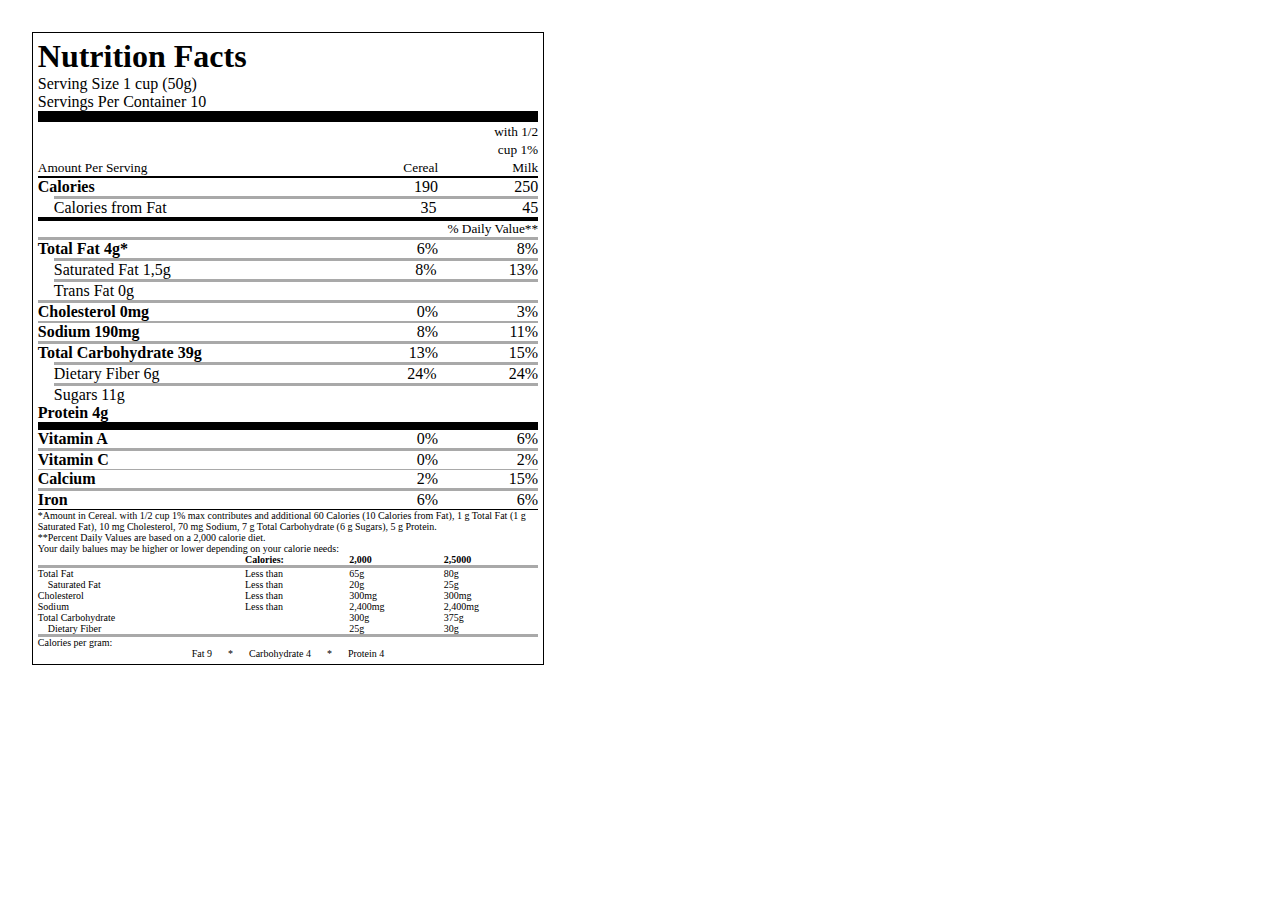
<file: karov/index.html>
<!DOCTYPE html>
<html lang="en">
<head>
    <meta charset="UTF-8">
    <meta http-equiv="X-UA-Compatible" content="IE=edge">
    <meta name="viewport" content="width=device-width, initial-scale=1.0">
    <link rel="stylesheet" type="text/css" href="style.css">
    <title>CSS Day3</title>
</head>
<body>
    <main>
        <div class="container">
            <div class="header">
                <h1>Nutrition Facts</h1>
                <p>Serving Size 1 cup (50g)</p>
                <p>Servings Per Container 10</p>
            </div>
            <div class="hr-black"></div>
            <div class="small">
                <p><small>with 1/2</small></p>
                <p><small>cup 1%</small></p>
            </div>

            <div class="amounts">
               <div class="first">
                <small>Amount Per Serving</small>
               </div>
                <div class="second">
                    <p><small>Cereal</small></p>
                </div>
                <div class="third">
                    <p><small>Milk</small></p>
                </div>
            </div>

            <div class="content">
                <div class="first">
                    <h4>Calories</h4>
                </div>
                <div class="second">
                    <p>190</p>
                </div>
                <div class="third">
                    <p>250</p>
                </div>
            </div>
            
            <div class="content indendet">
                <div class="first">
                    <p>Calories from Fat</p>
                </div>
                <div class="second">
                    <p>35</p>
                </div>
                <div class="third">
                    <p>45</p>
                </div>
            </div>
            
            <div class="daily-value">
                <small>% Daily Value**</small>
            </div>

            <div class="content">
                <div class="first">
                    <h4>Total Fat 4g*</h4>
                </div>
                <div class="second">
                    <p>6%</p>
                </div>
                <div class="third">
                    <p>8%</p>
                </div>
            </div>
            
            <div class="content indendet">
                <div class="first">
                    <p>Saturated Fat 1,5g</p>
                </div>
                <div class="second">
                    <p>8%</p>
                </div>
                <div class="third">
                    <p>13%</p>
                </div>
            </div>

            <div class="content indendet">
                <div class="first">
                    <p>Trans Fat 0g</p>
                </div>
            </div>

            <div class="content borders">
                <div class="first">
                    <h4>Cholesterol 0mg</h4>
                </div>
                <div class="second">
                    <p>0%</p>
                </div>
                <div class="third">
                    <p>3%</p>
                </div>
            </div>

            <div class="content border-bottom">
                <div class="first">
                    <h4>Sodium 190mg</h4>
                </div>
                <div class="second">
                    <p>8%</p>
                </div>
                <div class="third">
                    <p>11%</p>
                </div>
            </div>

            <div class="content">
                <div class="first">
                    <h4>Total Carbohydrate 39g</h4>
                </div>
                <div class="second">
                    <p>13%</p>
                </div>
                <div class="third">
                    <p>15%</p>
                </div>
            </div>
            
            <div class="content indendet">
                <div class="first">
                    <p>Dietary Fiber 6g</p>
                </div>
                <div class="second">
                    <p>24%</p>
                </div>
                <div class="third">
                    <p>24%</p>
                </div>
            </div>

            <div class="content indendet">
                <div class="first">
                    <p>Sugars 11g</p>
                </div>
            </div>

            <div class="content border-bottom-xl">
                <div class="first">
                    <h4>Protein 4g</h4>
                </div>
            </div>

            <div class="content border-bottom">
                <div class="first">
                    <h4>Vitamin A </h4>
                </div>
                <div class="second">
                    <p>0%</p>
                </div>
                <div class="third">
                    <p>6%</p>
                </div>
            </div>

            <div class="content border-bottom-light">
                <div class="first">
                    <h4>Vitamin C </h4>
                </div>
                <div class="second">
                    <p>0%</p>
                </div>
                <div class="third">
                    <p>2%</p>
                </div>
            </div>

            <div class="content border-bottom">
                <div class="first">
                    <h4>Calcium </h4>
                </div>
                <div class="second">
                    <p>2%</p>
                </div>
                <div class="third">
                    <p>15%</p>
                </div>
            </div>

            <div class="content border-bottom-black">
                <div class="first">
                    <h4>Iron </h4>
                </div>
                <div class="second">
                    <p>6%</p>
                </div>
                <div class="third">
                    <p>6%</p>
                </div>
            </div>

            <div>
                <small class="footnote">
                    *Amount in Cereal. with 1/2 cup 1% max contributes and additional 60 Calories (10 Calories from Fat), 1 g Total Fat (1 g Saturated Fat), 10 mg Cholesterol, 70 mg Sodium, 7 g Total Carbohydrate (6 g Sugars), 5 g Protein.
                    <br>
                    **Percent Daily Values are based on a 2,000 calorie diet.
                    <br>
                    Your daily balues may be higher or lower depending on your calorie needs:
                    <br>

                </small>
            </div>

            <table class="border-bottom">
                <thead class="border-bottom">
                    <th></th>
                    <th>Calories:</th>
                    <th>2,000</th>
                    <th>2,5000</th>
                </thead>
                <tr>
                    <td>Total Fat</td>
                    <td>Less than</td>
                    <td>65g</td>
                    <td>80g</td>
                </tr>
                <tr>
                    <td class="td-indendet">Saturated Fat</td>
                    <td>Less than</td>
                    <td>20g</td>
                    <td>25g</td>
                </tr>
                <tr>
                    <td>Cholesterol</td>
                    <td>Less than</td>
                    <td>300mg</td>
                    <td>300mg</td>
                </tr>
                <tr>
                    <td>Sodium</td>
                    <td>Less than</td>
                    <td>2,400mg</td>
                    <td>2,400mg</td>
                </tr>
                <tr>
                    <td>Total Carbohydrate</td>
                    <td></td>
                    <td>300g</td>
                    <td>375g</td>
                </tr>
                <tr>
                    <td class="td-indendet">Dietary Fiber</td>
                    <td></td>
                    <td>25g</td>
                    <td>30g</td>
                </tr>
            </table>
            
            <p class="small-text">Calories per gram:</p>
            <div class="footer">
                <span>Fat 9</span>
                <span>*</span>
                <span>Carbohydrate 4</span>
                <span>*</span>
                <span>Protein 4</span>
            </div>

        </div>
    </main>
</body>
</html>
</file>
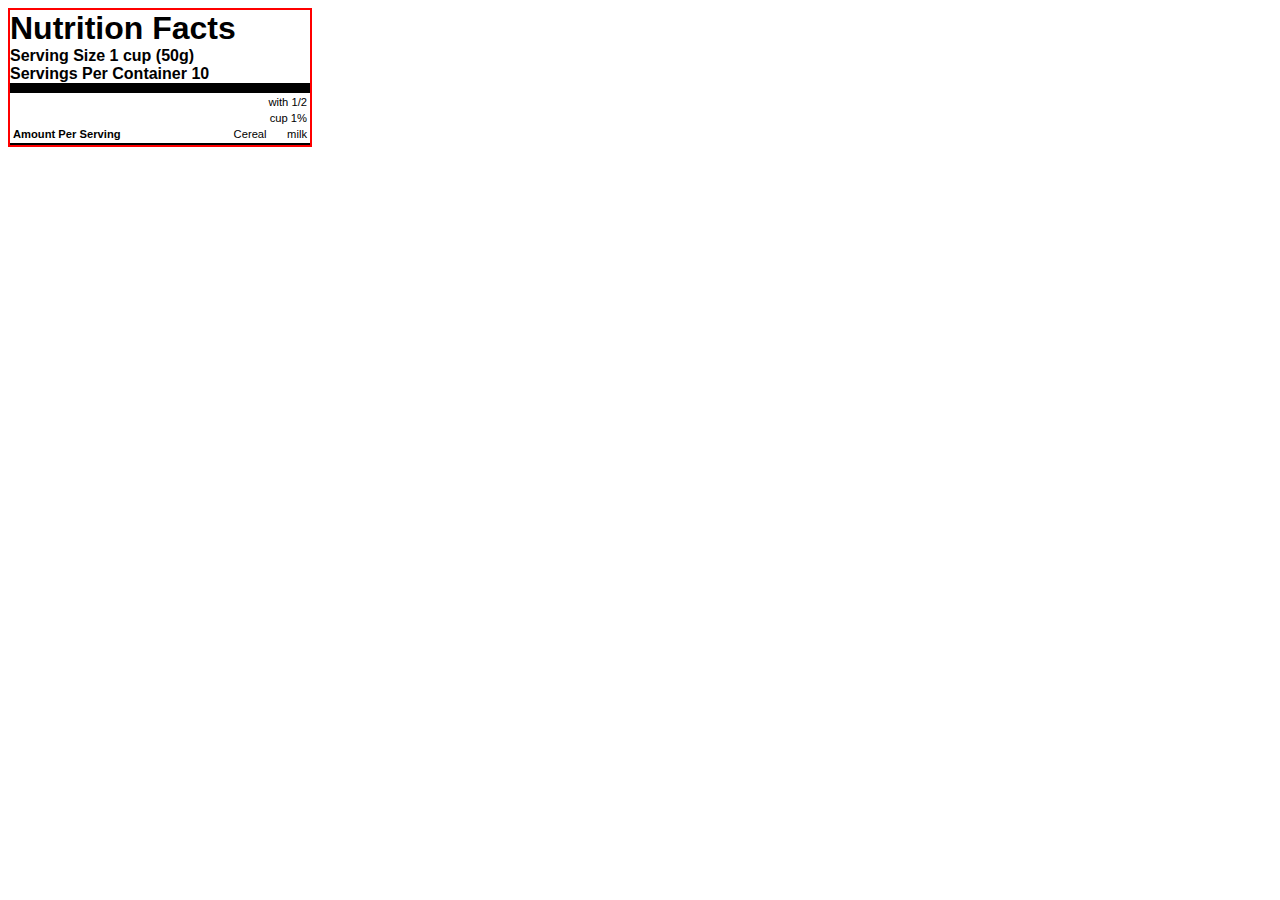
<file: inter/NUTRITION_FACTS (1).html>
<!DOCTYPE html>
<html lang="en">
<head>
    <meta charset="UTF-8">
    <meta http-equiv="X-UA-Compatible" content="IE=edge">
    <meta name="viewport" content="width=device-width, initial-scale=1.0">
    <title>Document</title>
    <style>

        body {
            font-family: Arial, Helvetica, sans-serif;
            flex-direction: row;
            border:2px solid red;
            width: 300px;
        }

        #maintable{
            width: 100%;
            display: flex;
        }

        th{
            text-align: left;
        }

        td{
            text-align: right;
            padding-right: px;
        }

        tr{
            width: 100%;
        }

        .bottomBorder2{
            border-bottom: 2px black solid;
            width: 100%;
        }

        .small-info{
            font-size: 0.7rem;
        }

        .nutrition-label {
            border-bottom: 10px solid;
            border-color: black;
        }

        .nutrition-label h1 {
            margin-top: 0;
            margin-bottom: 0;
        }

        .nutrition-label h4{
            margin-top: 0;   
            margin-bottom: 0;
        }

    </style>
</head>
<body>

    <div class="nutrition-label">
        <h1><strong>Nutrition Facts</strong></h1>
        <h4>Serving Size 1 cup (50g)</h4>
        <h4>Servings Per Container 10</h4>
    </div>

    <table id="mainTable" class="bottomBorder2">
        <tr>
            <td colspan="3" class="small-info">with 1/2</td>
        </tr>
        <tr>
            <td colspan="3" class="small-info">cup 1%</td>
        </tr>
        <tr>
            <th class="small-info">Amount Per Serving</th>
            <td class="small-info">Cereal</td>
            <td class="small-info">milk</td>
        </tr>
     </table>

</body>
</html>
</file>
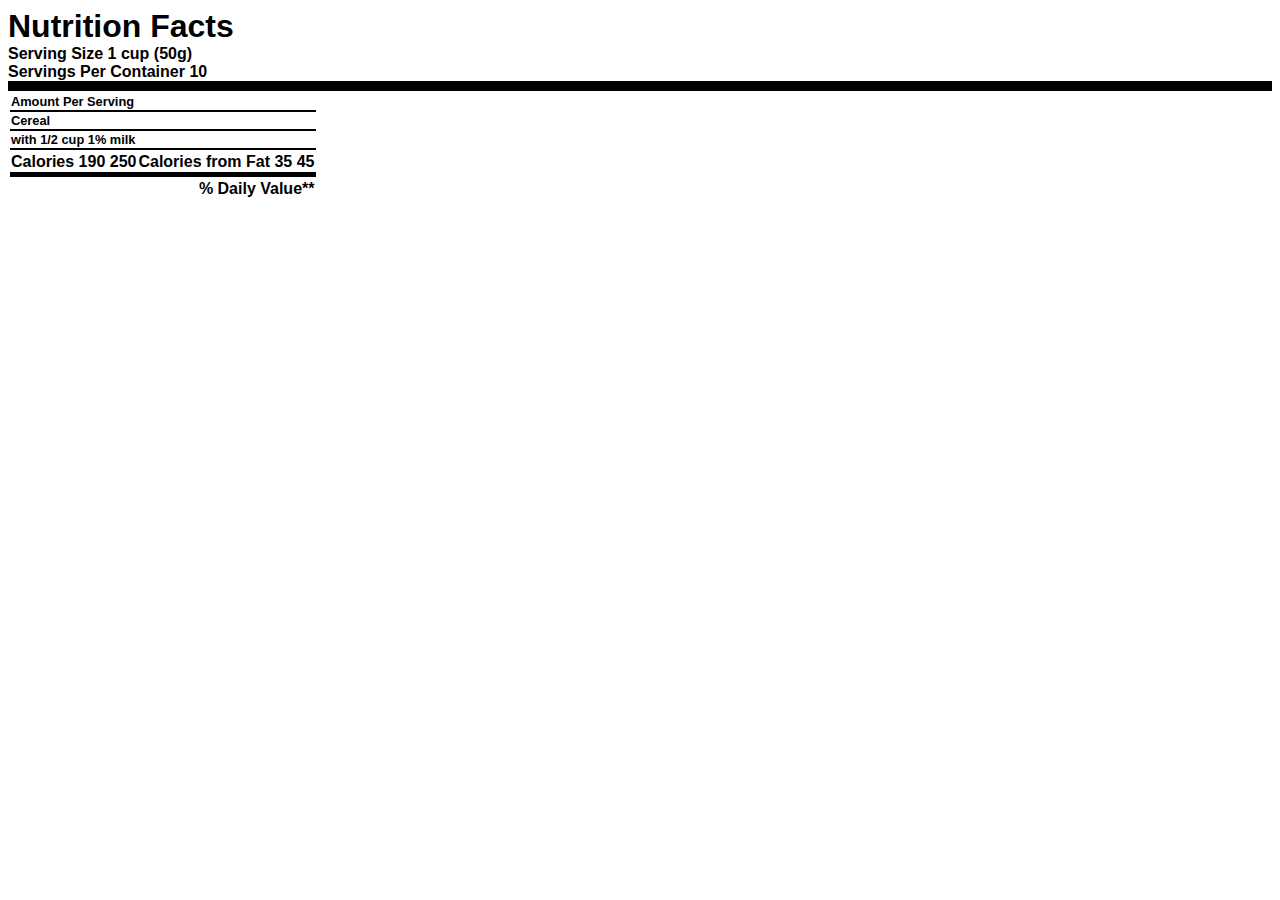
<file: inter/nutrition_facts.html>
<!DOCTYPE html>
<html lang="en">

<head>
    <meta charset="UTF-8">
    <meta http-equiv="X-UA-Compatible" content="IE=edge">
    <meta name="viewport" content="width=device-width, initial-scale=1.0">
    <title>Cereal Nutrition Facts</title>
    <style>
        body {
            font-family: Arial, Helvetica, sans-serif;
            flex-direction: row;
        }
        #tab{
        border: 1px;
        border-color: black;
        }
        .nutrition-label {
            border-color: black;
            border-bottom: 10px solid;
        }

        .nutrition-label h1 {
            margin-top: 0;
            margin-bottom: 0;
        }

        .nutrition-label h4{
            margin-top: 0;   
            margin-bottom: 0;
        }

        .ServingCerealMilk th {
            font-size: 80%;
            display: flex;
            border-color: black;
            border-bottom: 2px solid;
        }

        .Calories {
            display: flex;
            border-color: grey;
            border-bottom: 5px solid;
        }

        #dailyValue{
            float: right;
        }

    </style>
</head>

<body>

    <table id="tab">

        <div class=nutrition-label>
            <h1><strong>Nutrition Facts</strong></h1>
            <h4>Serving Size 1 cup (50g)</h4>
            <h4>Servings Per Container 10</h4>
        </div>

        <tr class="ServingCerealMilk">
            <th>Amount Per Serving</th>
            <th>Cereal</th>
            <th>with 1/2 cup 1% milk</th>
        </tr>
        <tr class="Calories">
            <th>Calories 190  250</th>
            <th>Calories from Fat 35  45</th>
        </tr>
        <tr>
            <td id="dailyValue"><b>% Daily Value**</b></td>

        </tr>
        <tr></tr>
        <tr></tr>
        <tr></tr>

    </table>

</body>

</html>
</file>
<file: karov/style.css>
* {
    margin: 0;
    padding: 0;
    box-sizing: border-box;
}

.container {
    display: flex;
    flex-direction: column;
    border: 1px solid black;
    width: 40vw;
    margin: 2rem;
    padding: .3rem;
    
}

.header {
    border-bottom: .7rem solid #000;
}
.small {
    display: flex;
    flex-direction: column;
    align-items: flex-end;
}

.amounts {
    display: flex;
    flex-direction: row;
    justify-content: space-between;
    border-bottom: 2px solid #000;
    
}

.content {
    display: flex;
    justify-content: space-between;
}

.first {
    width: 60%;
}

.second, .third {
    width: 15%;
    display: flex;
    justify-content: flex-end;
}

.indendet {
    margin-left: 1rem;
    border-top: 3px solid darkgray;
}

.indendet .first {
    width: 58%;
}

.daily-value {
    display: flex;
    justify-content: flex-end;
    border-top: .3rem solid black;
    border-bottom: .2rem solid darkgray;
}

.borders {
    border-top: 3px solid darkgray;
    border-bottom: 2px solid darkgray;
}

.border-bottom {
    border-bottom: 3px solid darkgray;
}

.border-bottom-xl {
    border-bottom: .5rem solid #000;
}

.border-bottom-black {
    border-bottom: .1rem solid #000;
}

.border-bottom-light {
    border-bottom: .1rem solid darkgrey;
}

.footnote {
   display: flex;
   align-content: center;
   font-size: x-small;
}

table {
    font-size: x-small;
    border-collapse: collapse;
}

table tr td.td-indendet {
   padding-left: 1em;
}

td, th {
    text-align: left;
}

.small-text {
    font-size: x-small;
}

.footer {
    font-size: x-small;
    display: flex;
    justify-content: center;
}

.footer span {
    margin: 0 .8em;
}
</file>
